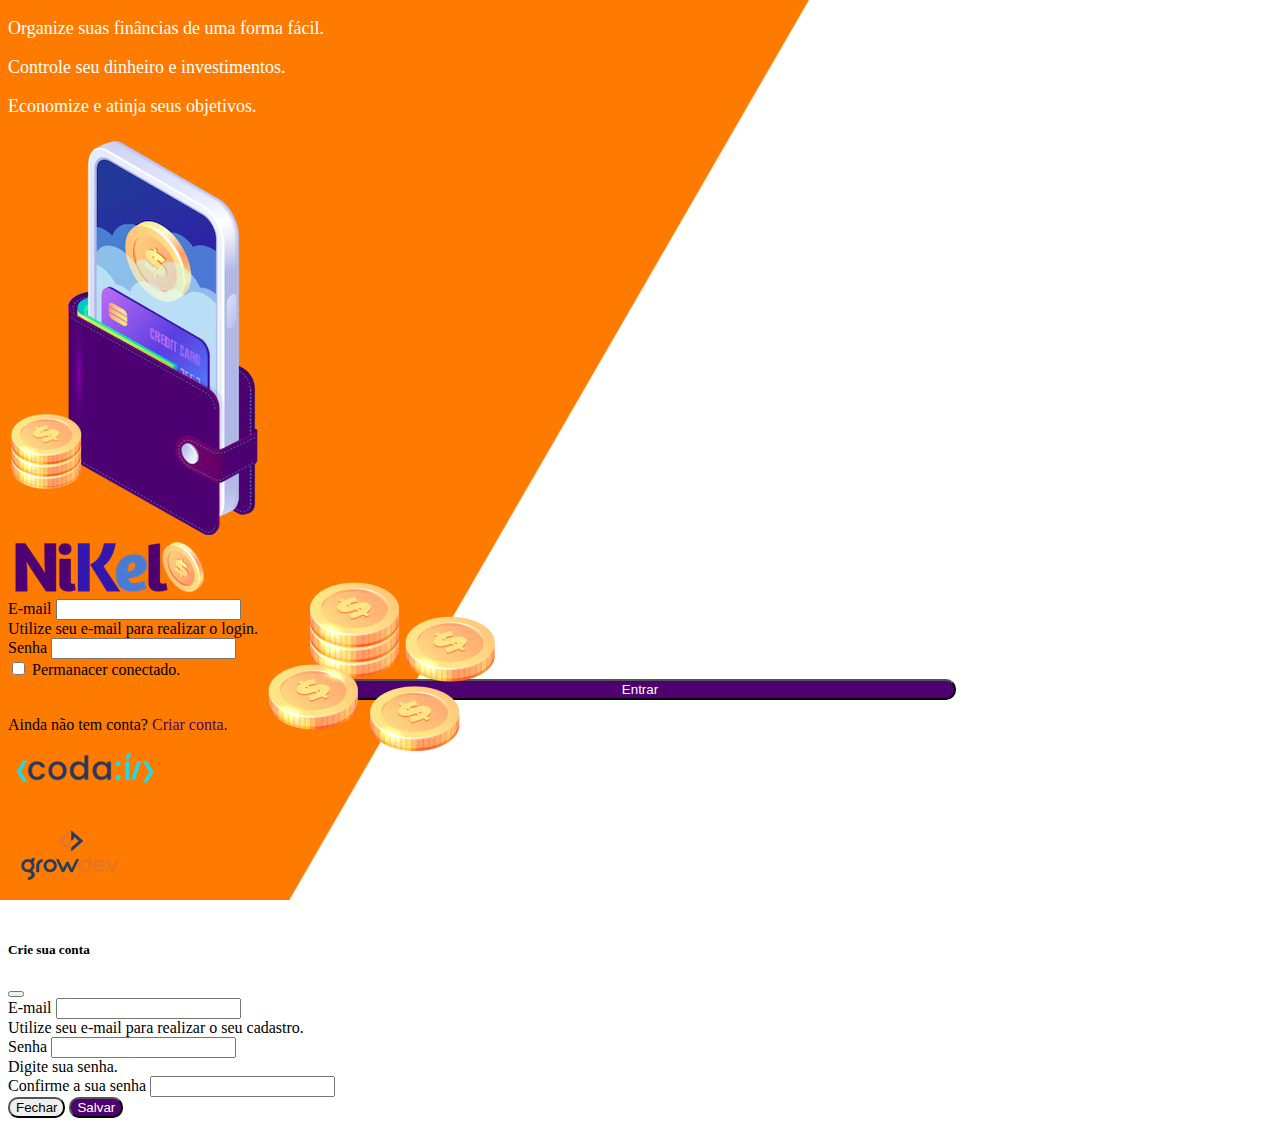
<file: Nikel/public/index.html>
<!DOCTYPE html>
<html lang="pt">
<head>
    <meta charset="UTF-8">
    <meta name="viewport" content="width=device-width, initial-scale=1.0">
    <title>Nikel</title>
    <link href="https://cdn.jsdelivr.net/npm/bootstrap@5.3.1/dist/css/bootstrap.min.css" rel="stylesheet" integrity="sha384-4bw+/aepP/YC94hEpVNVgiZdgIC5+VKNBQNGCHeKRQN+PtmoHDEXuppvnDJzQIu9" crossorigin="anonymous">
    <link rel="stylesheet" href="./css/styles.css">
    
</head>
<body id="login">
    <main>
        <div class="container">
            <div class="row vh-100">
                <div class="col d-flex justify-content-center my-5 flex-column">
                    <div class="texto-login">
                           <p> Organize suas finâncias de uma forma fácil. </p>
                           <p> Controle seu dinheiro e investimentos. </p>
                           <p> Economize e atinja seus objetivos. </p>                       
                    </div>
                    <div class="text-center">
                        <img src="./assets/images/pocket.png" alt="image pocket" class="img-fluid" srcset="">
                        <img src="./assets/images/coins.png" alt="image coins" class="img-fluid d-none d-md-inline coins" >
                    </div>
                </div>
                <div class="col d-flex justify-content-center my-5 flex-column">
                    <div class="container">
                        <div class="row">
                            <div class="col">
                                <div class="text-center mb-3">
                                    <img src="./assets/images/nikel-logo.png" alt="image nikel" class="img-fluid" srcset="">
                                </div>
                            </div>
                        </div>
                        <div class="row">
                            <div class="col">
                                <form id="login-form">
                                    <div class="mb-3">
                                      <label for="email-input" class="form-label">E-mail</label>
                                      <input type="email" class="form-control" id="email-input" aria-describedby="emailHelp">
                                      <div id="emailHelp" class="form-text">Utilize seu e-mail para realizar o login.</div>
                                    </div>
                                    <div class="mb-3">
                                      <label for="password-input" class="form-label">Senha</label>
                                      <input type="password" class="form-control" id="password-input">
                                    </div>
                                    <div class="mb-3 form-check">
                                      <input type="checkbox" class="form-check-input" id="session-check">
                                      <label class="form-check-label" for="session-check">Permanacer conectado.</label>
                                    </div>
                                    <button type="submit" class="btn button-login">Entrar</button>
                                  </form>
                            </div>
                        </div>
                        <div class="row">
                            <div class="col">
                                <p id="link-conta" class="text-center mt-2 form-text" data-bs-toggle="modal" data-bs-target="#register-modal">
                                Ainda não tem conta? <span class="links">Criar conta.</span></p>
                            </div>
                            <div class="row">
                                <div class="col">
                                    <div class="text-center">
                                        <img src="./assets/images/codai-logo.png" alt="Codai logo" srcset="">
                                    </div>
                                </div>
                            </div>
                            <div class="row">
                                <div class="col">
                                    <div class="text-center">
                                        <img src="./assets/images/growdev-logo.png" alt="Growdev logo" srcset="">
                                    </div>
                                </div>
                            </div>
                        </div>
                    </div>
                </div>
            </div>
        </div>  
  <!-- Modal -->
  <div class="modal fade" id="register-modal" tabindex="-1" aria-labelledby="exampleModalLabel" aria-hidden="true">
    <div class="modal-dialog">
      <div class="modal-content">
        <div class="modal-header">
          <h5 class="modal-title" id="exampleModalLabel">Crie sua conta</h5>
          <button type="button" class="btn-close" data-bs-dismiss="modal" aria-label="Close"></button>
        </div>
        <form id="create-form">
        <div class="modal-body">
                <div class="mb-3">
                  <label for="EmailCreate" class="form-label">E-mail</label>
                  <input type="email" class="form-control" id="email-create-input" aria-describedby="emailHelp" required>
                  <div id="emailHelp" class="form-text">Utilize seu e-mail para realizar o seu cadastro.
                  </div>
                </div>
                <div class="mb-3">
                  <label for="EmailCreate" class="form-label">Senha</label>
                  <input type="password" class="form-control" id="password-create-input" required>
                  <div id="emailHelp" class="form-text">Digite sua senha.
                  </div>
                </div>    
                <div class="mb-3">
                  <label for="EmailCreate" class="form-label">Confirme a sua senha</label>
                  <input type="password" class="form-control" id="password-create-input2" required>
                </div> 
        </div>
        <div class="modal-footer">
          <button type="button" class="btn btn-secondary button-cancel" data-bs-dismiss="modal">Fechar</button>
          <button type="submit" class="btn button-default">Salvar</button>
        </div>
        </form>
      </div>
    </div>
  </div>
  </main>
    <script src="https://cdn.jsdelivr.net/npm/bootstrap@5.1.3/dist/js/bootstrap.bundle.min.js" integrity="sha384-ka7Sk0Gln4gmtz2MlQnikT1wXgYsOg+OMhuP+IlRH9sENBO0LRn5q+8nbTov4+1p" crossorigin="anonymous"></script>
    <script src="./js/index.js"></script>
</body>
</html>
</file>
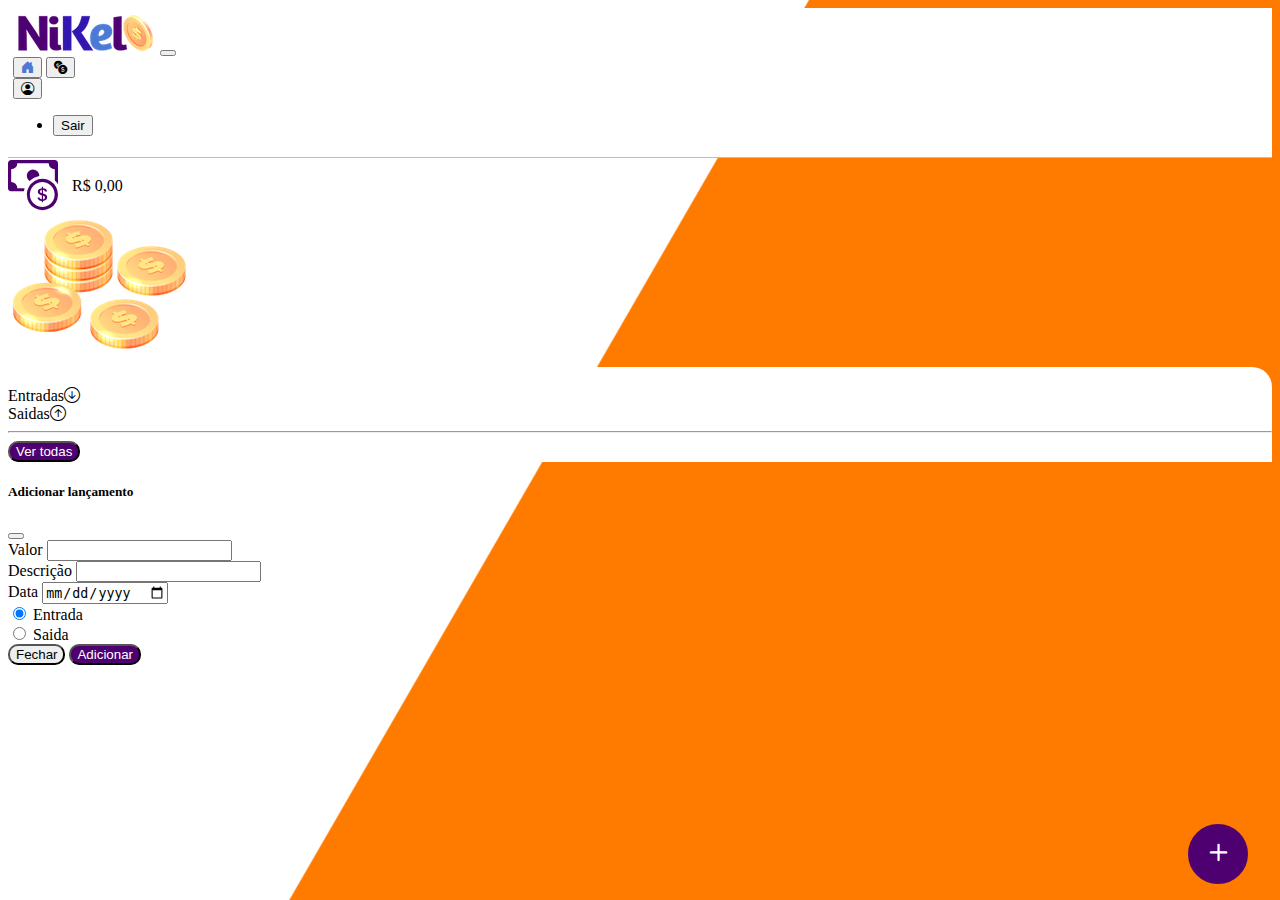
<file: Nikel/public/home.html>
<!DOCTYPE html>
<html lang="pt">
<head>
    <meta charset="UTF-8">
    <meta name="viewport" content="width=device-width, initial-scale=1.0">
    <title>Nikel - Home</title>
    <link href="https://cdn.jsdelivr.net/npm/bootstrap@5.3.1/dist/css/bootstrap.min.css" rel="stylesheet" integrity="sha384-4bw+/aepP/YC94hEpVNVgiZdgIC5+VKNBQNGCHeKRQN+PtmoHDEXuppvnDJzQIu9" crossorigin="anonymous">
    <link rel="stylesheet" href="https://cdn.jsdelivr.net/npm/bootstrap-icons@1.10.5/font/bootstrap-icons.css">
    <link rel="stylesheet" href="./css/styles.css">
    
</head>
<body id="app">
    <header>
        <nav class="navbar navbar-expand navbar-light bg-white">
            <div class="container-fluid">
              <a class="navbar-brand" href="#">
                <img src="./assets/images/nikel-small-logo.png" alt="nikel logo pequeno" class="img-fluid"></a>
              <button class="navbar-toggler" type="button" data-bs-toggle="collapse" data-bs-target="#navbarSupportedContent" aria-controls="navbarSupportedContent" aria-expanded="false" aria-label="Toggle navigation">
                <span class="navbar-toggler-icon"></span>
              </button>
              <div class="collapse navbar-collapse justify-content-end" id="navbarSupportedContent">
                <div class="d-flex menu">
                    <a href="home.html"><button class="btn" type="button"><i
                        class="bi bi-house-door-fill fs-4 corsecundaria"></i></button></i></a>
                    <a href="transactions.html"><button class="btn" type="button"><i
                        class="bi bi-currency-exchange fs-4"></i></button></i></a>
                    <div class="dropdown">
                        <button class="btn" type="button" id="dropdownMenuButton1" data-bs-toggle="dropdown" aria-expanded="false"><i class="bi bi-person-circle fs-4"></i></button>
                        <ul class="dropdown-menu logout" aria-labelledby="dropdownMenuButton1"> 
                            <li><button class="dropdown-item" id="button-logout">Sair</button></li>
                        </ul>
                    </div>
                </div>
              </div>
            </div>
        </nav>
    </header>
    <main>
        <div class="container-lg">
            <div class="row">
                <div class="col d-flex mt-4 justify-content-start align-items-center">
                    <i class="bi bi-cash-coin corprimaria detalhe"></i>
                    <span class="fs-2" id="total">R$ 0,00</span>
                </div>
                <div class="col d-flex mt-4 justify-content-end">
                    <div class="text-center">
                        <img src="./assets/images/coins-small.png" alt="Moedas pequenas" srcset="">
                    </div>
                </div>
            </div>
            <div class="row">
                <div class="col-12 info shadow-lg">
                    <div class="container">
                        <div class="row">
                            <div class="col-6">
                                <span class="fs-4">Entradas<i class="bi bi-arrow-down-circle fs-2 align-middle"></i></span>
                            </div>
                            <div class="col-6">
                                <span class="fs-4">Saidas<i class="bi bi-arrow-up-circle fs-2 align-middle"></i></span>
                            </div>
                            <div class="col-12 my-2">
                                <hr>
                            </div>
                        </div>
                        <div class="row">
                            <div class="col-6">
                                <div class="container p-0" id="cashin-list">
                                    
                                </div>
                            </div>
                            <div class="col-6">
                                <div class="container p-0" id="cashout-list">
                                    
                                </div>
                            </div>
                            <div class="col-12 mb-4">
                                <button type="button" class="btn button-default" id="ver-todas"> Ver todas</button>
                            </div>
                        </div>
                    </div>
                </div>
            </div>
            <button class="btn float-button" data-bs-toggle="modal" data-bs-target="#TransactionModal"><i class="bi bi-plus"></i></button>
        </div>
        <!-- Modal -->
  <div class="modal fade" id="TransactionModal" tabindex="-1" aria-labelledby="exampleModalLabel" aria-hidden="true">
    <div class="modal-dialog">
      <div class="modal-content">
        <div class="modal-header">
          <h5 class="modal-title" id="exampleModalLabel">Adicionar lançamento</h5>
          <button type="button" class="btn-close" data-bs-dismiss="modal" aria-label="Close"></button>
        </div>
        <form id="Transactionform">
        <div class="modal-body">
                <div class="mb-3">
                  <label for="Valueinput" class="form-label">Valor</label>
                  <input type="number" step="any" class="form-control" id="Valueinput" aria-describedby="emailHelp" required>
                </div>
                <div class="mb-3">
                  <label for="Descriptioninput" class="form-label">Descrição</label>
                  <input type="text" class="form-control" id="Descriptioninput" required>
                </div>
                <div class="mb-3">
                    <label for="Dateinput" class="form-label">Data</label>
                    <input type="date" class="form-control" id="Dateinput" required>
                  </div>
                  <div class="mb-3">
                    <div class="form-check form-check-inline">
                        <input class="form-check-input" type="radio" name="Typeinput" id="inlineRadio1" value="1" checked>
                        <label class="form-check-label" for="inlineRadio1">Entrada</label>
                      </div>
                      <div class="form-check form-check-inline">
                        <input class="form-check-input" type="radio" name="Typeinput" id="inlineRadio2" value="2">
                        <label class="form-check-label" for="inlineRadio2">Saida</label>
                      </div>
                  </div>
        </div>
        <div class="modal-footer">
          <button type="button" class="btn btn-secondary button-cancel" data-bs-dismiss="modal">Fechar</button>
          <button type="submit" class="btn button-default">Adicionar</button>
        </div>
        </form>
      </div>
    </div>
  </div>
    </main>
    <script src="https://cdn.jsdelivr.net/npm/bootstrap@5.1.3/dist/js/bootstrap.bundle.min.js" integrity="sha384-ka7Sk0Gln4gmtz2MlQnikT1wXgYsOg+OMhuP+IlRH9sENBO0LRn5q+8nbTov4+1p" crossorigin="anonymous"></script>
    <script src="./js/home.js"></script>
</body>
</html>
</file>
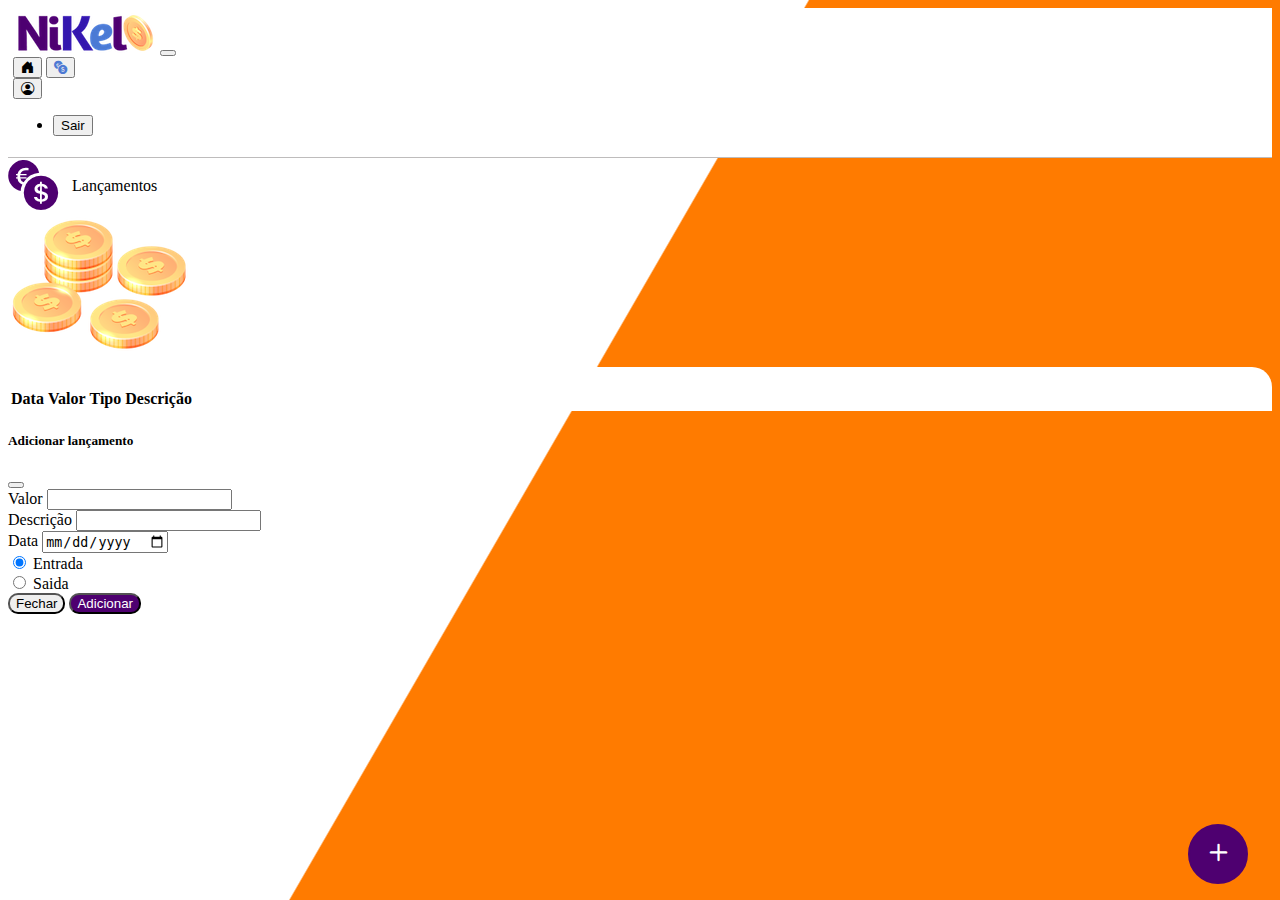
<file: Nikel/public/transactions.html>
<!DOCTYPE html>
<html lang="pt">
<head>
    <meta charset="UTF-8">
    <meta name="viewport" content="width=device-width, initial-scale=1.0">
    <title>Nikel - lançamentos</title>
    <link href="https://cdn.jsdelivr.net/npm/bootstrap@5.3.1/dist/css/bootstrap.min.css" rel="stylesheet" integrity="sha384-4bw+/aepP/YC94hEpVNVgiZdgIC5+VKNBQNGCHeKRQN+PtmoHDEXuppvnDJzQIu9" crossorigin="anonymous">
    <link rel="stylesheet" href="https://cdn.jsdelivr.net/npm/bootstrap-icons@1.10.5/font/bootstrap-icons.css">
    <link rel="stylesheet" href="./css/styles.css">
    
</head>
<body id="app">
    <header>
        <nav class="navbar navbar-expand navbar-light bg-white">
            <div class="container-fluid">
              <a class="navbar-brand" href="#">
                <img src="./assets/images/nikel-small-logo.png" alt="nikel logo pequeno" class="img-fluid"></a>
              <button class="navbar-toggler" type="button" data-bs-toggle="collapse" data-bs-target="#navbarSupportedContent" aria-controls="navbarSupportedContent" aria-expanded="false" aria-label="Toggle navigation">
                <span class="navbar-toggler-icon"></span>
              </button>
              <div class="collapse navbar-collapse justify-content-end" id="navbarSupportedContent">
                <div class="d-flex menu">
                    <a href="home.html"><button class="btn" type="button"><i 
                        class="bi bi-house-door-fill fs-4"></i></button></i></a>
                    <a href="transactions.html"><button class="btn" type="button"><i 
                        class="bi bi-currency-exchange corsecundaria fs-4"></i></button></i></a>
                    <div class="dropdown">
                        <button class="btn" type="button" id="dropdownMenuButton1" data-bs-toggle="dropdown" aria-expanded="false"><i class="bi bi-person-circle fs-4"></i></button>
                        <ul class="dropdown-menu logout" aria-labelledby="dropdownMenuButton1"> 
                          <li><button class="dropdown-item" id="button-logout">Sair</button></li>
                        </ul>
                    </div>
                </div>
              </div>
            </div>
        </nav>
    </header>
    <main>
        <div class="container-lg">
            <div class="row">
                <div class="col d-flex mt-4 justify-content-start align-items-center">
                    <i class="bi bi-currency-exchange corprimaria detalhe"></i>
                    <span class="fs-2">Lançamentos</span>
                </div>
                <div class="col d-flex mt-4 justify-content-end">
                    <div class="text-center">
                        <img src="./assets/images/coins-small.png" alt="Moedas pequenas" srcset="">
                    </div>
                </div>
            </div>
            <div class="row">
                <div class="col-12 info shadow-lg">
                    <div class="container">
                        <div class="row">
                            <div class="col">
                                <table class="table">
                                    <thead>
                                      <tr>
                                        <th scope="col">Data</th>
                                        <th scope="col">Valor</th>
                                        <th scope="col">Tipo</th>
                                        <th scope="col">Descrição</th>
                                      </tr>
                                    </thead>
                                    <tbody id="transactions-list">
                                      
                                    </tbody>
                                  </table>
                            </div>
                        </div>
                    </div>
                </div>
            </div>
            <button class="btn float-button" data-bs-toggle="modal" data-bs-target="#TransactionModal"><i class="bi bi-plus"></i></button> 
        </div>
        <!-- Modal -->
  <div class="modal fade" id="TransactionModal" tabindex="-1" aria-labelledby="exampleModalLabel" aria-hidden="true">
    <div class="modal-dialog">
      <div class="modal-content">
        <div class="modal-header">
          <h5 class="modal-title" id="exampleModalLabel">Adicionar lançamento</h5>
          <button type="button" class="btn-close" data-bs-dismiss="modal" aria-label="Close"></button>
        </div>
        <form id="Transactionform">
        <div class="modal-body">
                <div class="mb-3">
                  <label for="Valueinput" class="form-label">Valor</label>
                  <input type="number" step="any" class="form-control" id="Valueinput" aria-describedby="emailHelp">
                </div>
                <div class="mb-3">
                  <label for="Descriptioninput" class="form-label">Descrição</label>
                  <input type="text" class="form-control" id="Descriptioninput">
                </div>
                <div class="mb-3">
                    <label for="Dateinput" class="form-label">Data</label>
                    <input type="date" class="form-control" id="Dateinput">
                  </div>
                  <div class="mb-3">
                    <div class="form-check form-check-inline">
                      <input class="form-check-input" type="radio" name="Typeinput" id="inlineRadio1" value="1" checked>
                      <label class="form-check-label" for="inlineRadio1">Entrada</label>
                    </div>
                      <div class="form-check form-check-inline">
                        <input class="form-check-input" type="radio" name="Typeinput" id="inlineRadio2" value="2">
                        <label class="form-check-label" for="inlineRadio2">Saida</label>
                      </div>
                  </div>
        </div>
        <div class="modal-footer">
          <button type="button" class="btn btn-secondary button-cancel" data-bs-dismiss="modal">Fechar</button>
          <button type="submit" class="btn button-default">Adicionar</button>
        </div>
        </form>
      </div>
    </div>
  </div>
    </main>
    <script src="https://cdn.jsdelivr.net/npm/bootstrap@5.1.3/dist/js/bootstrap.bundle.min.js" integrity="sha384-ka7Sk0Gln4gmtz2MlQnikT1wXgYsOg+OMhuP+IlRH9sENBO0LRn5q+8nbTov4+1p" crossorigin="anonymous"></script>
    <script src="./js/transactions.js"></script>
  </body>
</html>
</file>
<file: Nikel/public/css/styles.css>
#login{
    background: linear-gradient(120deg, #ff7b00 44.9%, #ffffff 45%) no-repeat fixed;

}
#app{
    background: linear-gradient(120deg, #ffffff 44.9%, #ff7b00 45%) no-repeat fixed;
}
header{
    border-bottom: 1px solid #bebcbc;
    padding: 5px;
    background-color: #ffffff;
}
.corprimaria{
    color: #4e0070;
}
.corsecundaria{
    color: #4c79d3;
}
.detalhe{
    font-size: 50px;
    margin-right: 10px;
    vertical-align: middle;
}
.texto-login {
    font-size: 18px;
    font-weight: 500 ;
    color: white;
}

.coins{
    position: absolute;
    bottom: 130px;
}
.button-login{
    border-radius: 10px;
    background-color: #4e0070;
    color: #ffffff;
    width: 50%;
    margin: 0 25%;
}
.button-default{
    background-color: #4e0070;
    border-radius: 10px;
    color: #ffffff;
}
.button-cancel{
    border-radius: 10px;

}
.float-button{
    border-radius: 100%;
    height: 60px;
    width: 60px;
    position: fixed;
    padding: 0 !important;
    bottom: 1rem;
    right: 2rem;
    font-size: 35px;
    border: 2px solid #4e0070;
    background-color: #4e0070;
    color: #ffffff;
}
.float-button:hover{
    border: 2px solid #4c79d3;
    background-color: #ffffff;
    color: #4c79d3;
}
.button-login:hover,.button-default:hover{
    background: #4c79d3;
    color: #ffffff;
}
.links{
    color: #4e0070;
    cursor: pointer;
}
.links:hover{
    color: #4c79d3;
}
.info{
    background-color: #ffffff;
    border-radius: 20px 20px 0px 0px;
    padding: 20px 0px 0px 0px;
}
.logout{
    min-width: 5rem !important;
}
.menu{
    margin-right: 20px;
}
</file>
